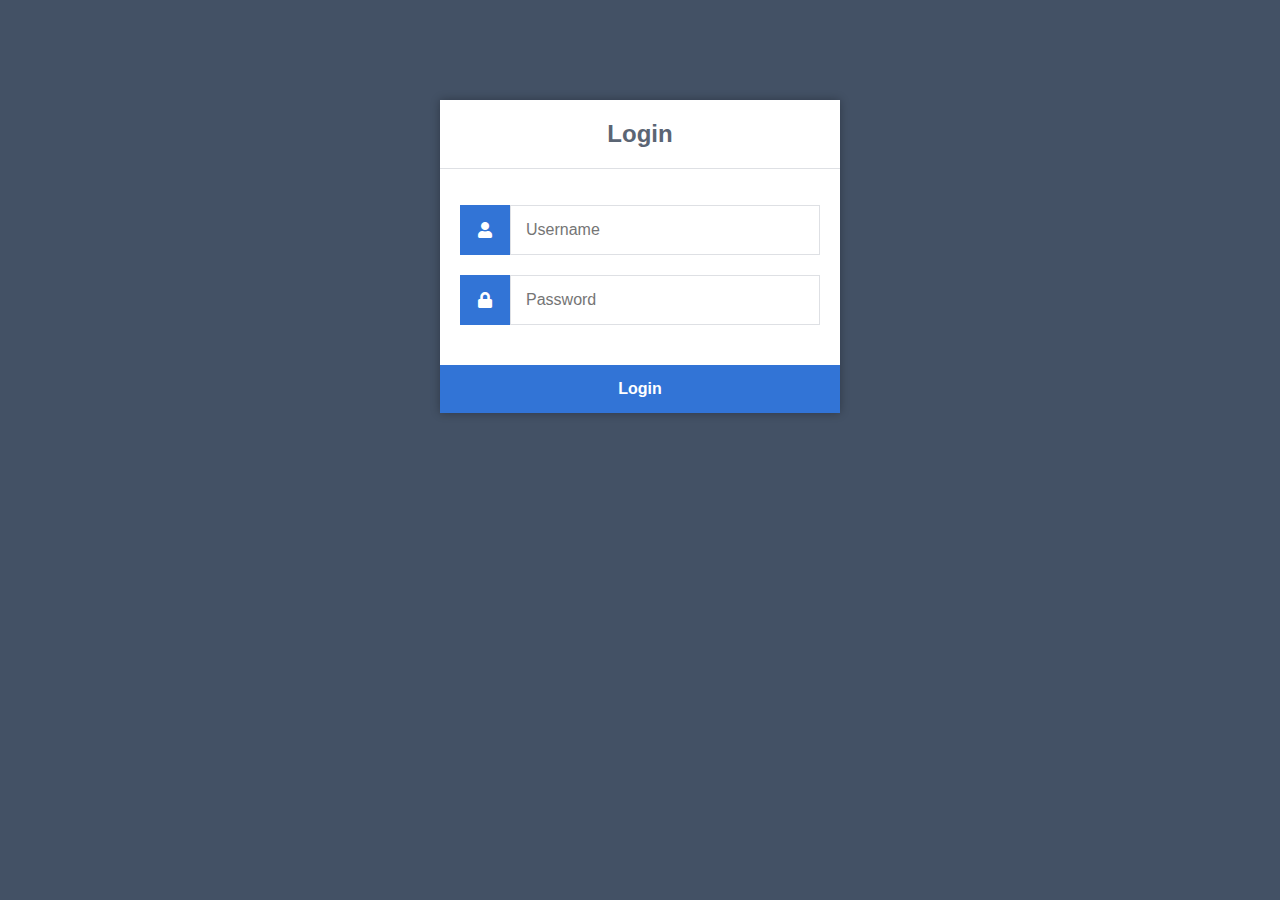
<file: admin/index.html>
<!DOCTYPE html>
<html>
<link href="style.css" rel="stylesheet" type="text/css">
	<head>
		<meta charset="utf-8">
		<title>Login</title>
		<link rel="stylesheet" href="https://use.fontawesome.com/releases/v5.7.1/css/all.css">
	</head>
	<body>
		<div class="login">
			<h1>Login</h1>
			<form action="authenticate.php" method="post">
				<label for="username">
					<i class="fas fa-user"></i>
				</label>
				<input type="text" name="username" placeholder="Username" id="username" required>
				<label for="password">
					<i class="fas fa-lock"></i>
				</label>
				<input type="password" name="password" placeholder="Password" id="password" required>
				<input type="submit" value="Login">
			</form>
		</div>
	</body>
</html>
</file>
<file: admin/style.css>
* {
  	box-sizing: border-box;
  	font-family: -apple-system, BlinkMacSystemFont, "segoe ui", roboto, oxygen, ubuntu, cantarell, "fira sans", "droid sans", "helvetica neue", Arial, sans-serif;
  	font-size: 16px;
  	-webkit-font-smoothing: antialiased;
  	-moz-osx-font-smoothing: grayscale;
}
body {
  	background-color: #435165;
}
.login {
  	width: 400px;
  	background-color: #ffffff;
  	box-shadow: 0 0 9px 0 rgba(0, 0, 0, 0.3);
  	margin: 100px auto;
}
.login h1 {
  	text-align: center;
  	color: #5b6574;
  	font-size: 24px;
  	padding: 20px 0 20px 0;
  	border-bottom: 1px solid #dee0e4;
}
.login form {
  	display: flex;
  	flex-wrap: wrap;
  	justify-content: center;
  	padding-top: 20px;
}
.login form label {
  	display: flex;
  	justify-content: center;
  	align-items: center;
  	width: 50px;
  	height: 50px;
  	background-color: #3274d6;
  	color: #ffffff;
}
.login form input[type="password"], .login form input[type="text"] {
  	width: 310px;
  	height: 50px;
  	border: 1px solid #dee0e4;
  	margin-bottom: 20px;
  	padding: 0 15px;
}
.login form input[type="submit"] {
  	width: 100%;
  	padding: 15px;
 	margin-top: 20px;
  	background-color: #3274d6;
  	border: 0;
  	cursor: pointer;
  	font-weight: bold;
  	color: #ffffff;
  	transition: background-color 0.2s;
}
.login form input[type="submit"]:hover {
	background-color: #2868c7;
  	transition: background-color 0.2s;
}

.navtop {
	background-color: #2f3947;
	height: 60px;
	width: 100%;
	border: 0;
}
.navtop div {
	display: flex;
	margin: 0 auto;
	width: 1000px;
	height: 100%;
}
.navtop div h1, .navtop div a {
	display: inline-flex;
	align-items: center;
}
.navtop div h1 {
	flex: 1;
	font-size: 24px;
	padding: 0;
	margin: 0;
	color: #eaebed;
	font-weight: normal;
}
.navtop div a {
	padding: 0 20px;
	text-decoration: none;
	color: #c1c4c8;
	font-weight: bold;
}
.navtop div a i {
	padding: 2px 8px 0 0;
}
.navtop div a:hover {
	color: #eaebed;
}
body.loggedin {
	background-color: #f3f4f7;
}
.content {
	width: 1000px;
	margin: 0 auto;
}
.content h2 {
	margin: 0;
	padding: 25px 0;
	font-size: 22px;
	border-bottom: 1px solid #e0e0e3;
	color: #4a536e;
}
.content > p, .content > div {
	box-shadow: 0 0 5px 0 rgba(0, 0, 0, 0.1);
	margin: 25px 0;
	padding: 25px;
	background-color: #fff;
}
.content > p table td, .content > div table td {
	padding: 5px;
}
.content > p table td:first-child, .content > div table td:first-child {
	font-weight: bold;
	color: #4a536e;
	padding-right: 15px;
}
.content > div p {
	padding: 5px;
	margin: 0 0 10px 0;
}
#filelist {
    margin-top: 15px;
}

#uploadFilesButtonContainer, #selectFilesButtonContainer, #overallProgress {
    display: inline-block;
}

#overallProgress {
    float: right;
}
</file>
